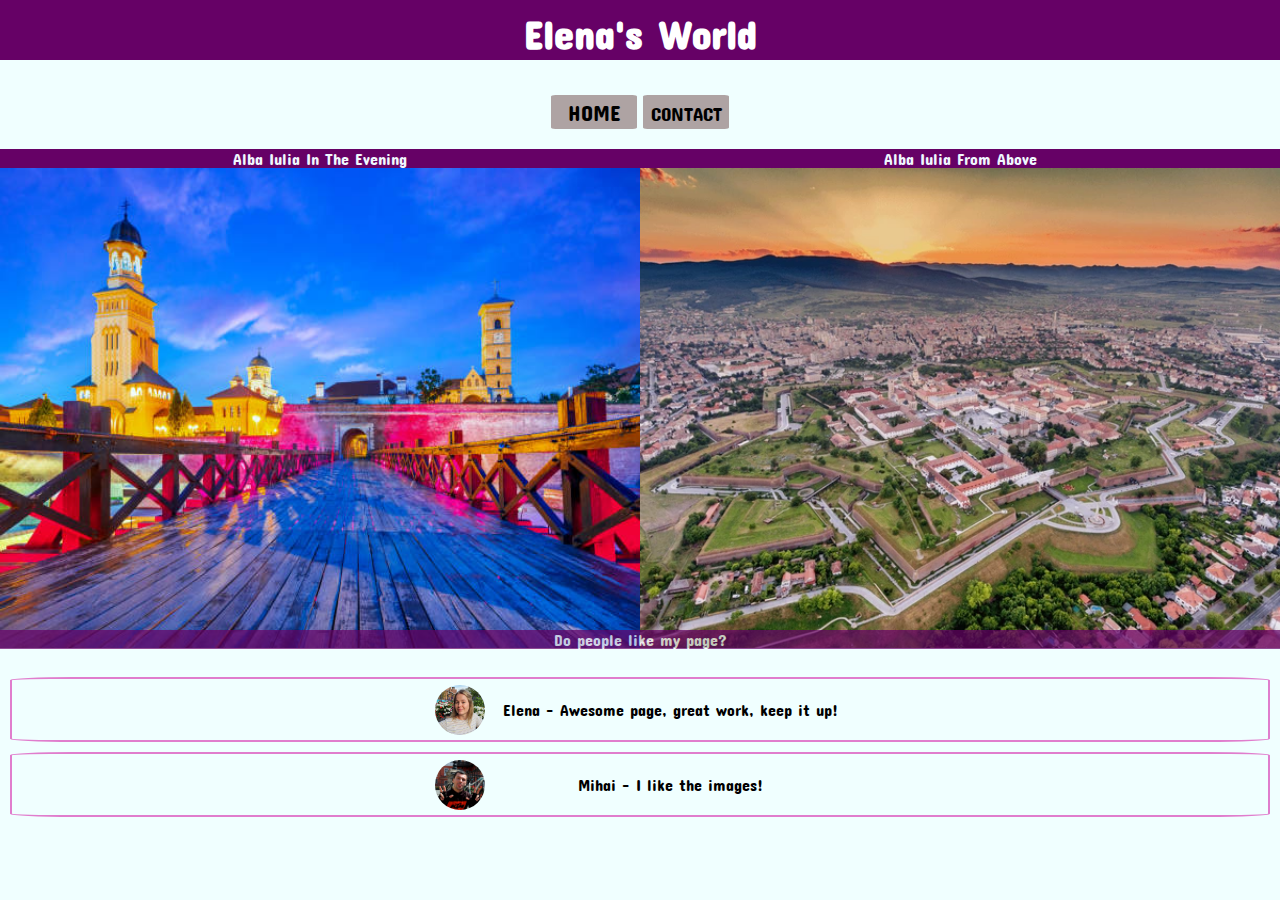
<file: index.html>
<!DOCTYPE html>
<!DOCTYPE html>
<html lang="en">

<head>
    <meta charset="UTF-8">
    <link rel="shortcut icon" type="image/img" href="images/logo.png" />
    <meta name="viewport" content="width=device-width, initial-scale=1.0">
    <link rel="stylesheet" type="text/css" href="index.css" />
    <link
        href="https://fonts.googleapis.com/css2?family=Barlow:ital,wght@0,100;0,200;0,300;0,400;0,500;0,600;0,700;0,800;0,900;1,100;1,200;1,300;1,400;1,500;1,600;1,700;1,800;1,900&family=Open+Sans:ital,wght@0,300..800;1,300..800&display=swap"
        rel="stylesheet">
    <link
        href="https://fonts.googleapis.com/css2?family=Barlow:ital,wght@0,100;0,200;0,300;0,400;0,500;0,600;0,700;0,800;0,900;1,100;1,200;1,300;1,400;1,500;1,600;1,700;1,800;1,900&family=Concert+One&family=Open+Sans:ital,wght@0,300..800;1,300..800&display=swap"
        rel="stylesheet">
    <title>Elena's world</title>
</head>

<body>
    <div class="backdrop"></div>
    <div class="modal">
        <h1>Get in touch</h1>
        <p>Countact me to finf out more about my exciting trips</p>
        <a href="contact/contact.html"><button>contact</button></a>
    </div>
    <header class="fixed-bar">
        <h1 class="page-title">Elena's World</h1>
    </header>
    <nav>
        <ul class="navigation">
            <li>
                HOME
            </li>
            <li>
                <a href="contact/contact.html" target="_black">CONTACT</a>
            </li>

        </ul>
    </nav>
    <main>
        <div class="trip_text">
            <p>Alba Iulia In The Evening</p>
            <p>Alba Iulia From Above</p>
        </div>
        <div class="trip_images">
            <img class="trip_image" src="images/alba-iulia.jpg" alt="cetatea alba-iulia in lumini de seara">
            <img class="trip_image" src="images/cetatea-alba-carolina.jpg" alt="cetatea alba carolina de sus">
        </div>
        <p class="feedback">Do people like my page?</p>
    </main>
    <footer>
        <div class="review-clients">
            <img src="images/elena.jpg" alt="image of elena">
            <p>Elena - Awesome page, great work, keep it up!</p>
        </div>
        <div class="review-clients">
            <img src="images/mihai.jpg" alt="image of mihai">
            <p>Mihai - I like the images!</p>
        </div>
    </footer>
    <script src="main.js"></script>
</body>

</html>
</file>
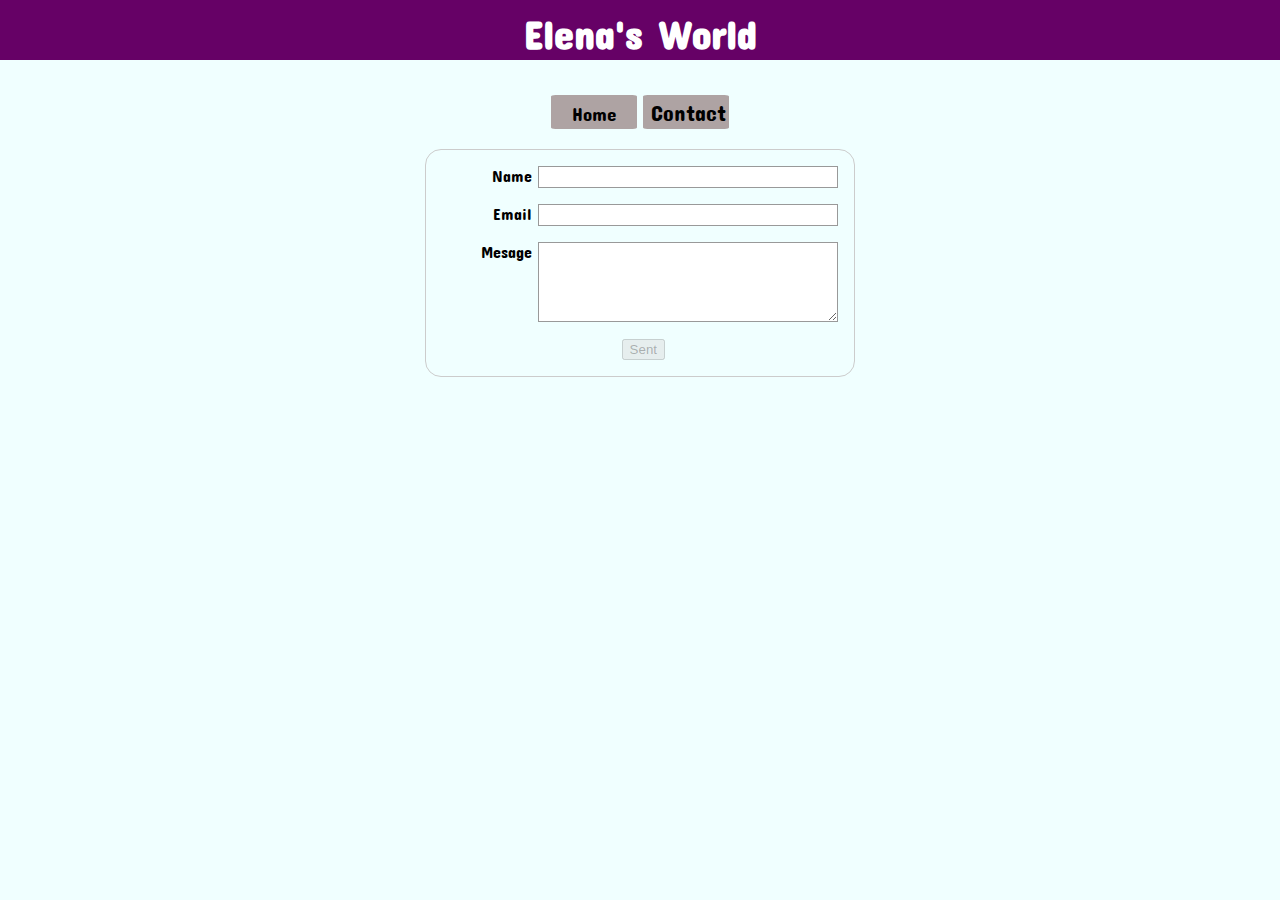
<file: contact/contact.html>
<!DOCTYPE html>
<!DOCTYPE html>
<html lang="en">
<head>
    <meta charset="UTF-8">
    <link rel="shortcut icon" type="image/img" href="../images/logo.png" />
    <link rel="stylesheet" href="../index.css">
    <meta name="viewport" content="width=device-width, initial-scale=1.0">
    <link
        href="https://fonts.googleapis.com/css2?family=Barlow:ital,wght@0,100;0,200;0,300;0,400;0,500;0,600;0,700;0,800;0,900;1,100;1,200;1,300;1,400;1,500;1,600;1,700;1,800;1,900&family=Open+Sans:ital,wght@0,300..800;1,300..800&display=swap"
        rel="stylesheet">
    <link
        href="https://fonts.googleapis.com/css2?family=Barlow:ital,wght@0,100;0,200;0,300;0,400;0,500;0,600;0,700;0,800;0,900;1,100;1,200;1,300;1,400;1,500;1,600;1,700;1,800;1,900&family=Concert+One&family=Open+Sans:ital,wght@0,300..800;1,300..800&display=swap"
        rel="stylesheet">
    <title>Contact</title>
</head>
<body>
    <header class="fixed-bar">
        <h1 class="page-title">Elena's World</h1>
    </header>
    <nav>
        <ul  class="navigation">
            <li>
                <a href="../index.html">Home</a>
            </li>
            <li>Contact</li>
        </ul>
    </nav>
    <form class="form" action="getData.txt" method="get">
        <ul>
            <li>
                <label for="name">Name</label>
                <input type="text" id="name" name="user_name" oninput="checkInput()"/>
            </li>
            <li>
                <label for="email">Email</label>
                <input type="email" id="email" name="user_email" oninput="checkInput()">
            </li>
            <li>
                <label for="msg">Mesage</label>
                <textarea name="user_mesage" id="msg" cols="30" rows="10" oninput="checkInput()" ></textarea>
            </li>
            <li class="submit">
                <button class="submit-button" type="submit" disabled>Sent</button>
            </li>
        </ul>
    </form>
    <script src="main.js"></script>
</body>
</html>
</file>
<file: index.css>
html {
    background-color: azure;
    width: 100%;
    font-size: 100%;
    font-family: "Concert One", sans-serif;
}

body {
    margin: 0px;
    text-align: center;
}
 
img:hover {
    cursor: pointer;
}
/*modal*/
.backdrop {
    display: none;
    position: fixed;
    top: 0;
    height: 100vh;
    width: 100vw;
    z-index: 1;
    background: rgba(111, 99, 99, 0.5);
}

.modal{
    display: none;
     position: fixed;
     top: 100px;
     width: 260;
     padding: 10px;
     border: 0.5px solid black;
     background: white;
     left: calc(50% - 140px);
     z-index: 1;
}

/*HEADER*/
.fixed-bar {
    height: 70px;
    display: flex;
}


.page-title {
    background-color: rgb(102, 1, 102);
    color: white;
    width: 100%;
    height: 40px;
    text-align: center;
    font-size: 2.5rem;
    padding: 10px 0px;
    margin: 0;
    position: fixed;
    top: 0px;
    justify-content: center;
}

/*nav*/

.navigation li,
.navigation a {
    display: inline-block;
    width: 70px;
    background-color: rgb(174, 163, 163);
    font-size: 1.2rem;
}

.navigation li {
    padding: 4px 8px;
    border-radius: 5%;
    margin-bottom: 20px;
}

.navigation {
    text-align: center;
    font-size: 1rem;
    padding: 0px;
    margin-top: 25px;
}

.navigation li:hover,
a:hover {
    background-color: rgb(203, 198, 198);
}

a {
    text-decoration: none;
    color: black;
    background-color: aqua;
}

/*main*/

.trip_text {
    display: none;
}


.trip_images {
    display: flex;
    flex-direction: row;
    flex-wrap: wrap;
}

.trip_images img {
    width: 100%;
}

.feedback {
    background-color: rgb(102, 1, 102);
    position: relative;
    bottom: 18.4px;
    color: white;
    text-align: center;
    margin: 0;
    opacity: 0.7;
    font-size: 1rem;
}

/*footer*/

.review-clients {
    display: flex;
    align-items: center;
    justify-content: center;
    flex-wrap: wrap;
    margin: 10px;
    padding: 5px;
    border: 2px solid rgb(224, 125, 205);
    border-radius: 5%;
    justify-content: center;
}

.review-clients p {
    margin-left: 10px;
    font-size: 1rem;
    width: 350px;
}

footer img {
    height: 50px;
    width: 50px;
    border-radius: 50%;

}
/*contact*/

form {
    display: inline-block;
    /* Form outline */
    padding: 1em;
    border: 1px solid #ccc;
    border-radius: 1em;
}

ul {
    list-style: none;
    padding: 0;
    margin: 0;
}

form li+li {
    margin-top: 1em;
}

label {
    /* Uniform size & alignment */
    display: inline-block;
    min-width: 90px;
    text-align: right;
}

input,
textarea {
    /* To make sure that all text fields have the same font settings
     By default, textareas have a monospace font */
    font: 1em sans-serif;
    /* Uniform text field size */
    width: 300px;
    box-sizing: border-box;
    /* Match form field borders */
    border: 1px solid #999;
}

input:focus,
textarea:focus {
    /* Additional highlight for focused elements */
    border-color: #000;
}

textarea {
    /* Align multiline text fields with their labels */
    vertical-align: top;
    /* Provide space to type some text */
    height: 5em;
}

.button {
    /* Align buttons with the text fields */
    padding-left: 90px;
    /* same size as the label elements */
}

button {
    /* This extra margin represent roughly the same space as the space
     between the labels and their text fields */
    margin-left: 0.5em;
}

@media (min-width: 400px) {
    .navigation li {
        font-size: 1.4rem;
    }
}

@media (min-width: 700px) {
    .trip_images img {
        width: 50%;
    }

    .trip_text {
        display: flex;
        flex-direction: row;
        background-color: rgb(102, 1, 102);
        padding: 0;
    }

    .trip_text p {
        color: aliceblue;
        margin: 0;
        width: 50%;
        text-align: center;
        font-size: 1rem;
    }
}
</file>
